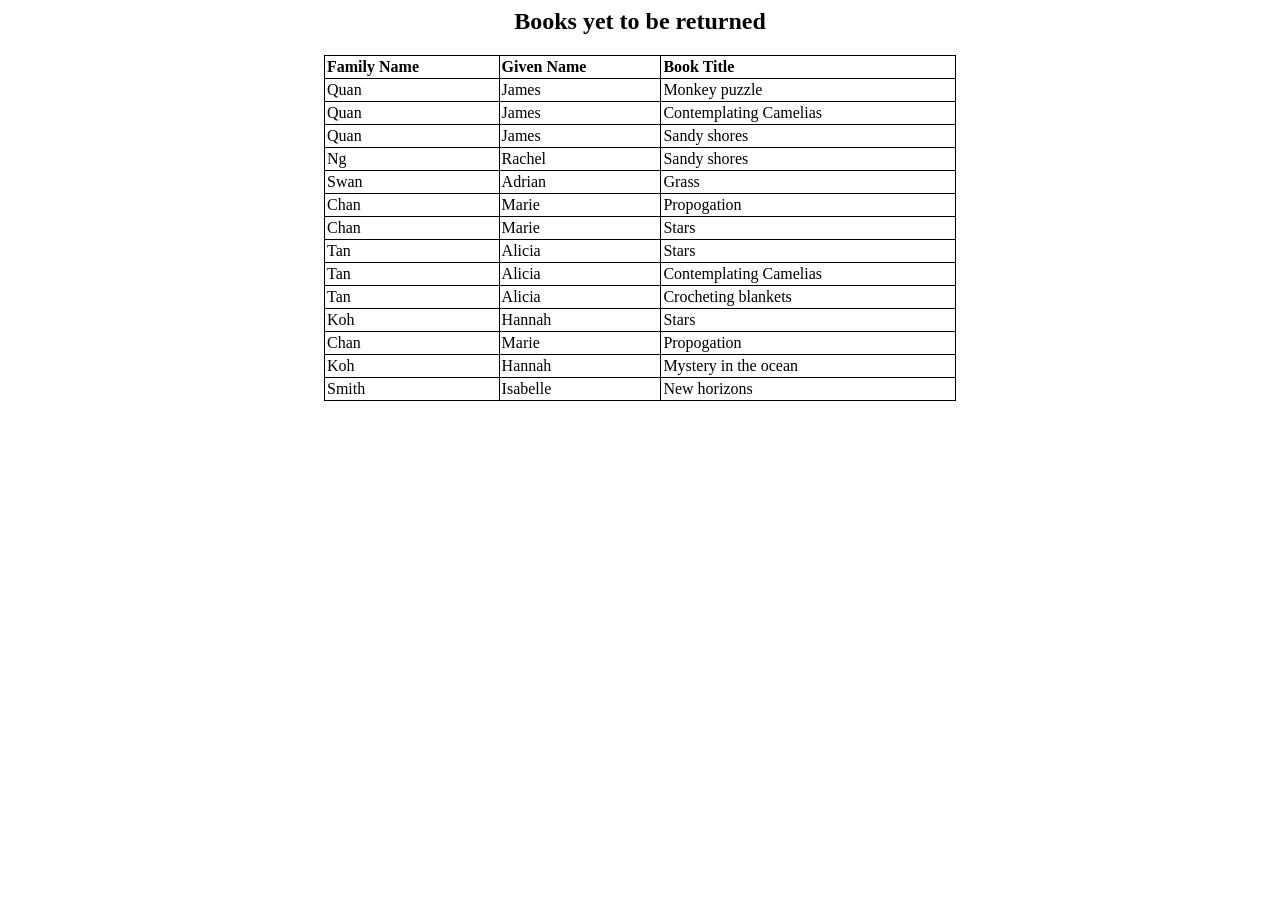
<file: Computing_TYS_2022/TASK4_4_PAUL RAYMOND/TASK4_4_PAUL RAYMOND.html>
<!-- saved from url=(0022)http://127.0.0.1:8600/ -->
<html><head><meta http-equiv="Content-Type" content="text/html; charset=UTF-8"></head><body data-new-gr-c-s-check-loaded="14.1320.0" data-gr-ext-installed=""><header>
		<title>Main Page</title>
		<style>
			table {
			margin-left: auto;
			margin-right: auto;
  width: 50%;
  border-collapse: collapse;
}
th, td {
  padding: 2px;            
  border: 1px solid black; 
  text-align: left;   
}
body {
text-align: center;
}  
		</style>
	</header>
	
	
		<h2>Books yet to be returned</h2>
		
		<table>
			<tbody><tr>
				<th>Family Name</th>
				<th>Given Name</th>
				<th>Book Title</th>
			</tr>
			<!-- Data -->
			
			<tr>
				<td>Quan</td>
				<td>James</td>
				<td>Monkey puzzle</td>
			</tr>
			
			<tr>
				<td>Quan</td>
				<td>James</td>
				<td>Contemplating Camelias</td>
			</tr>
			
			<tr>
				<td>Quan</td>
				<td>James</td>
				<td>Sandy shores</td>
			</tr>
			
			<tr>
				<td>Ng</td>
				<td>Rachel</td>
				<td>Sandy shores</td>
			</tr>
			
			<tr>
				<td>Swan</td>
				<td>Adrian</td>
				<td>Grass</td>
			</tr>
			
			<tr>
				<td>Chan</td>
				<td>Marie</td>
				<td>Propogation</td>
			</tr>
			
			<tr>
				<td>Chan</td>
				<td>Marie</td>
				<td>Stars</td>
			</tr>
			
			<tr>
				<td>Tan</td>
				<td>Alicia</td>
				<td>Stars</td>
			</tr>
			
			<tr>
				<td>Tan</td>
				<td>Alicia</td>
				<td>Contemplating Camelias</td>
			</tr>
			
			<tr>
				<td>Tan</td>
				<td>Alicia</td>
				<td>Crocheting blankets</td>
			</tr>
			
			<tr>
				<td>Koh</td>
				<td>Hannah</td>
				<td>Stars</td>
			</tr>
			
			<tr>
				<td>Chan</td>
				<td>Marie</td>
				<td>Propogation</td>
			</tr>
			
			<tr>
				<td>Koh</td>
				<td>Hannah</td>
				<td>Mystery in the ocean</td>
			</tr>
			
			<tr>
				<td>Smith</td>
				<td>Isabelle</td>
				<td>New horizons</td>
			</tr>
			
		</tbody></table>
	

<span id="PING_CONTENT_PUSH_NOTIFICATION" style="display: none;"></span></body><grammarly-desktop-integration data-grammarly-shadow-root="true" style="visibility: visible !important;"><template shadowrootmode="open"><style>
      div.grammarly-desktop-integration {
        position: absolute;
        width: 1px;
        height: 1px;
        padding: 0;
        margin: -1px;
        overflow: hidden;
        clip: rect(0, 0, 0, 0);
        white-space: nowrap;
        border: 0;
        -moz-user-select: none;
        -webkit-user-select: none;
        -ms-user-select:none;
        user-select:none;
      }

      div.grammarly-desktop-integration:before {
        content: attr(data-content);
      }
    </style><div aria-label="grammarly-integration" role="group" tabindex="-1" class="grammarly-desktop-integration" data-content="{&quot;mode&quot;:&quot;full&quot;,&quot;isActive&quot;:true,&quot;isUserDisabled&quot;:false}"></div></template></grammarly-desktop-integration></html>
</file>
